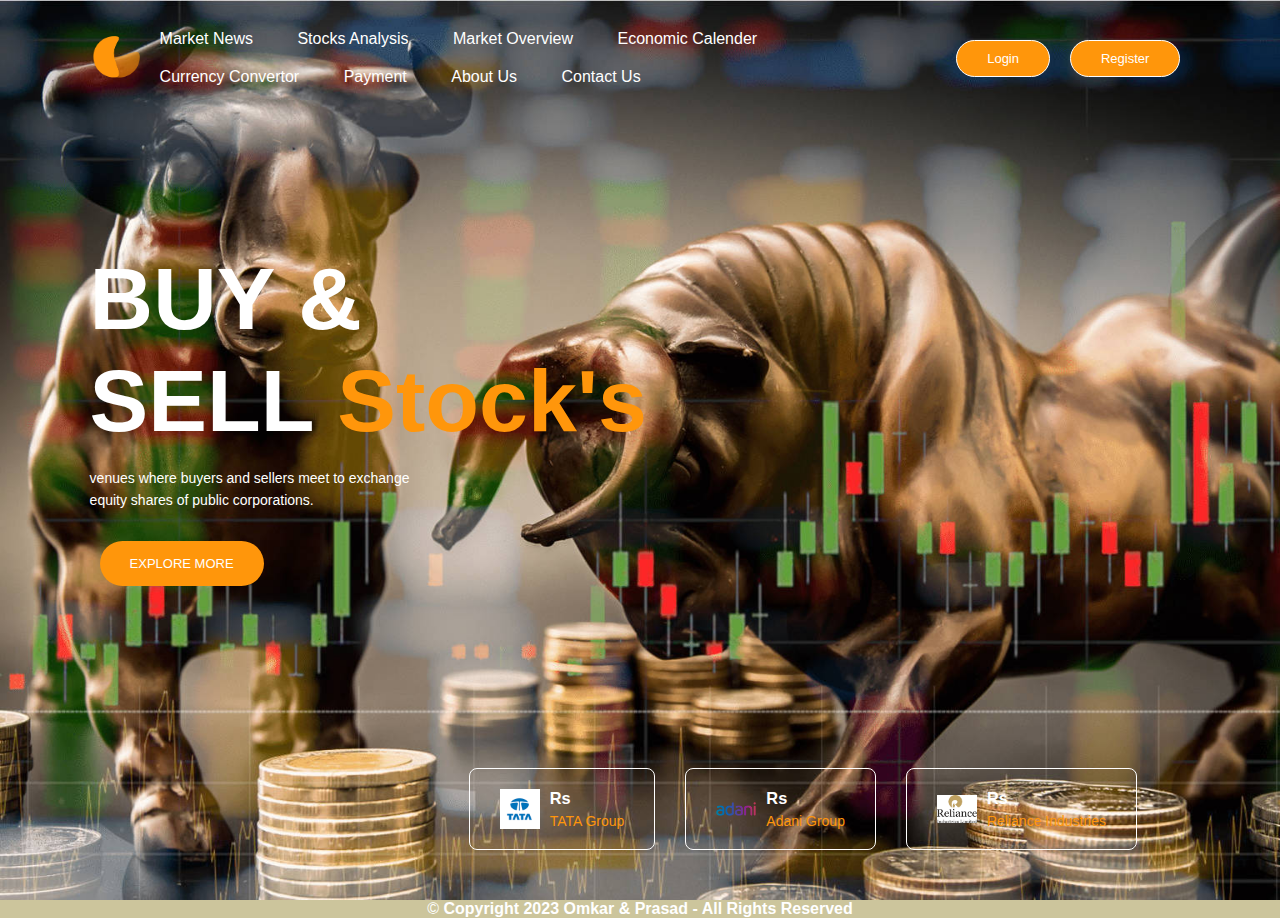
<file: stocks market/src/main/webapp/index.html>
<!DOCTYPE html>
<html>
    <link rel="stylesheet" href="style.css">
    <head id="head1" runat="server">
    <meta name="viewport" content="width=device-width, initial-scale=1.0">
    <meta name="keywords" content="bitcoin, ethereum, dogecoin">
    <meta name="author" content="Omkar, Prasad">
    <title>index</title>
    <script src="https://code.jquery.com/jquery-3.6.1.min.js" integrity="sha256-o88AwQnZB+VDvE9tvIXrMQaPlFFSUTR+nldQm1LuPXQ=" crossorigin="anonymous"></script>
    </script>
</head>
<body>
    <div class="container">
        <nav>
            <img src="images/logo.png" class="logo">
            <ul>
                <li><a href="marketNews.html" target="_self">Market News</a></li>
                <li><a href="stockAnalysis.html" target="_self">Stocks Analysis</a></li>
                <li><a href="marketOverview.html" target="_self">Market Overview</a></li>
                <li><a href="economicCalender.html" target="_self">Economic Calender</a></li>
                <li><a href="currency.html" target="_self">Currency Convertor</a></li>
                <li><a href="payment.html" target="_self">Payment</a></li>
                <li><a href="aboutus.html" target="_self">About Us</a></li>
                <li><a href="contatctus.html" target="_self">Contact Us</a></li>
            </ul>
            <!-- <a href="#" class="btn" target="_self">EN</a> -->
            <!-- <a href="snaps.html">
                <button class="btn" target="_self">Snaps</button>
            </a> -->
            <a href="login.html">
            <button class="btn" target="_self">Login</button>
            </a>
             <a href="register.html">
            <button class="btn" target="_self">Register</button>
            </a>
        </nav>
        <div class="content">
            <h1>BUY & <br>SELL <span>Stock's</span></h1>
            <p> venues where buyers and sellers meet to exchange <br> equity shares of public corporations.</p>
            <a href="explore.html" class="btn">EXPLORE MORE</a>
        </div>

        <div class="coin-list">
            <div class="coin">
                <img src="images/bitcoin.png">
                <div>
                    <h3>Rs<span id="bitcoin"></span></h3>
                    <p>TATA Group</p>
                </div>
            </div>
            <div class="coin">
                <img src="images/ethereum.png">
                <div>
                    <h3>Rs<span id="ethereum"></span></h3>
                    <p>Adani Group</p>
                </div>
            </div>
            <div class="coin">
                <img src="images/dogecoin.png">
                <div>
                    <h3>Rs<span id="dogecoin"></span></h3>
                    <p>Reliance Industries</p>
                </div>
            </div>
        </div>

    </div>

    <script src="script"></script>
    <script>
    function validate()
    {
    var username=document.getElementById("username").value;
    var password=document.getElemenById("password").value;
    if(username=="admin" && password==user)
    {
        alert("Login Succesfull");
        return false;
    }
    else
    {
        alert("Login Failed");
    }
    }
</script>
<footer>
    <p class="p-edit-copy">&#169;<b> Copyright 2023 Omkar & Prasad - All Rights Reserved</b></p>
</footer>
<script src="//code.tidio.co/77rc3w8lsqsynfwckkfsovfl7qmdhjrv.js"></script>
</body>
</html>
</file>
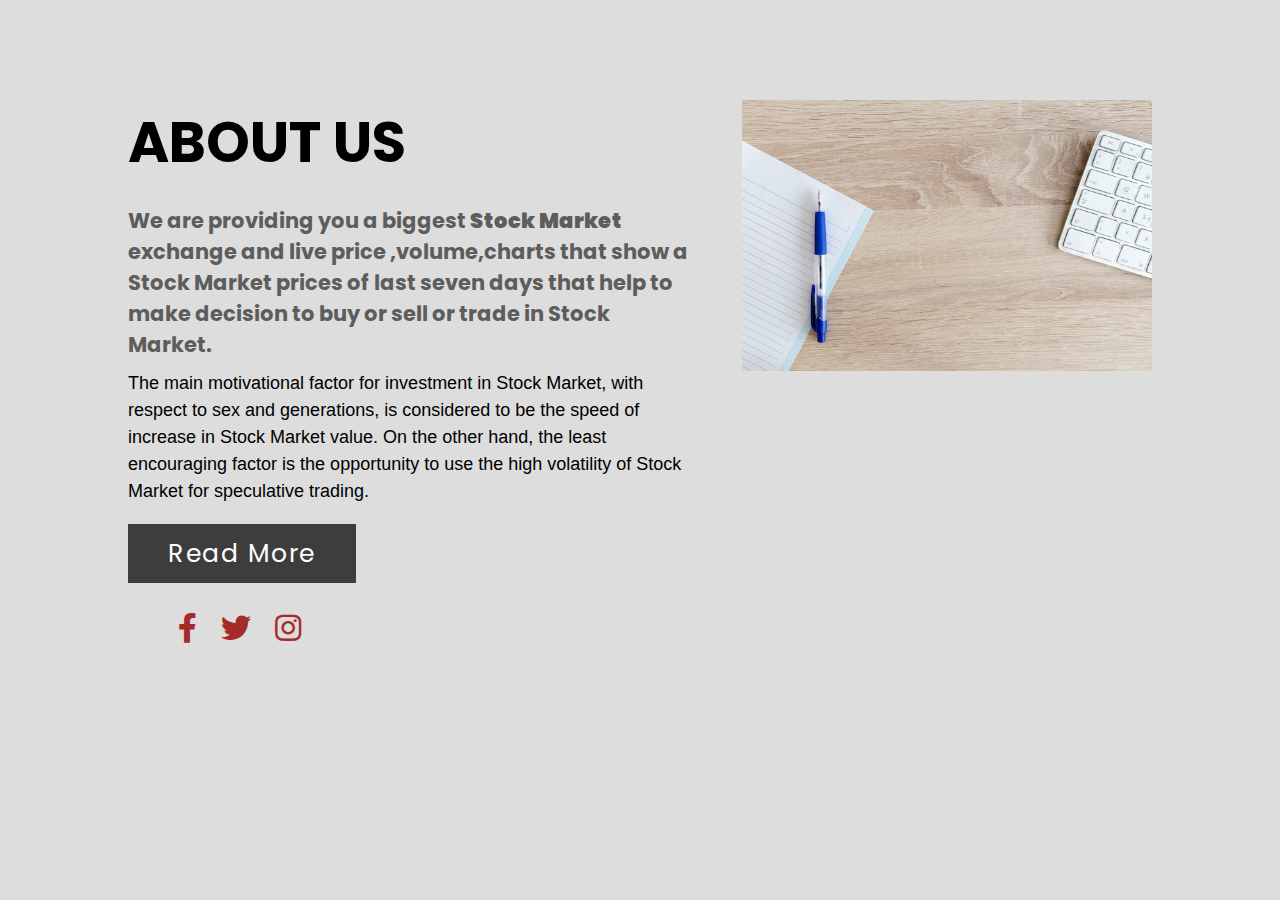
<file: stocks market/src/main/webapp/aboutus.html>
<!DOCTYPE html>
<html>
<head>
	<title>About Us Section</title>
	<meta charset="utf-8">
	<meta name="viewport" content="width=device-width, initial-scale=1.0">
	<link rel="stylesheet" href="https://pro.fontawesome.com/releases/v5.10.0/css/all.css">
	<link rel="stylesheet" type="text/css" href="aboutus.css">
</head>	
<body>
	<div class="section">
		<div class="container">
			<div class="content-section">
				<div class="title">
					<h1>About Us</h1>
				</div>
				<div class="content">
					<h3>We are providing you a biggest <b> Stock Market </b> exchange and live price ,volume,charts that show a
						Stock Market prices of last seven days that help to make decision to buy or
                    sell or trade in Stock Market.</h3>
                    <p>The main motivational factor for investment in Stock Market, with respect to sex and
                    generations, is considered to be the speed of increase in Stock Market value.
                    On the other hand, the least encouraging factor is the opportunity to use the high volatility of
                    Stock Market for speculative trading.</p>
					<div class="button">
						<a href="">Read More</a>
					</div>
				</div>
				<div class="social">
					<a href=""><i class="fab fa-facebook-f"></i></a>
					<a href=""><i class="fab fa-twitter"></i></a>
					<a href=""><i class="fab fa-instagram"></i></a>
				</div>
			</div>
			<div class="image-section">
				<img src="images/aboutus.png">
			</div>
		</div>
	</div>

	
</body>
</html>
</file>
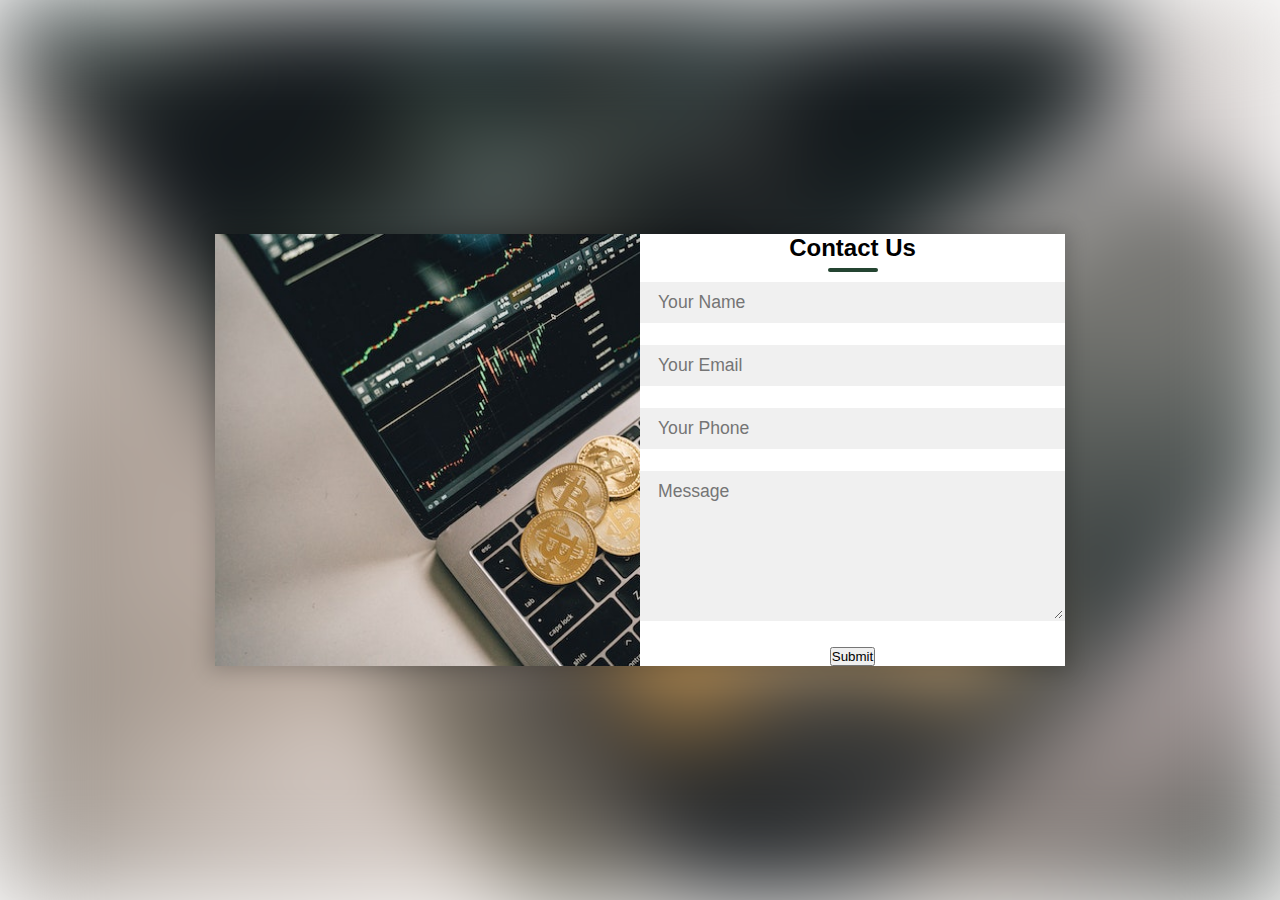
<file: stocks market/src/main/webapp/contatctus.html>
<!DOCTYPE html>
<html>
<head>
    <title>Contact Us</title>
    <meta name="viewport" content="width=device-width, initial-scale=1.0, minimum-scale=1.0,maximum-scale=1.0">
    <link rel="stylesheet" href="contactus.css">
     <script type="text/javascript">
        function validate()
        {
            var text = document.getElementById("Your_Name");
            var email = document.getElementById("Your_Email");
            var number = document.getElementById("Your_Phone");
            if(text.value=="" || email.value=="" || number.value=="")
            {
                alert("No blank value allowed");
                return false;
            }
            else{
                true;
            }
        }
        </script>
   
    
</head>
<body>
    <div class="container">
        <div class="contact-box">
            <div class="left"></div>
            <div clss="right">
                <h2>Contact Us</h2>
                <form action="contact.jsp" method="POST" >
                <form onsubmit="return validate()" action="index.html">
                <input type="text" name="your name" class="field" placeholder="Your Name">
                <input type="email" name="email" class="field" placeholder="Your Email">
                <input type="" name="number" class="field" placeholder="Your Phone">
                <textarea class="field area" placeholder="Message"></textarea>
                <button type="submit">Submit</button>
            </div>
        </div>
    </div>
</body>
</html>
</file>
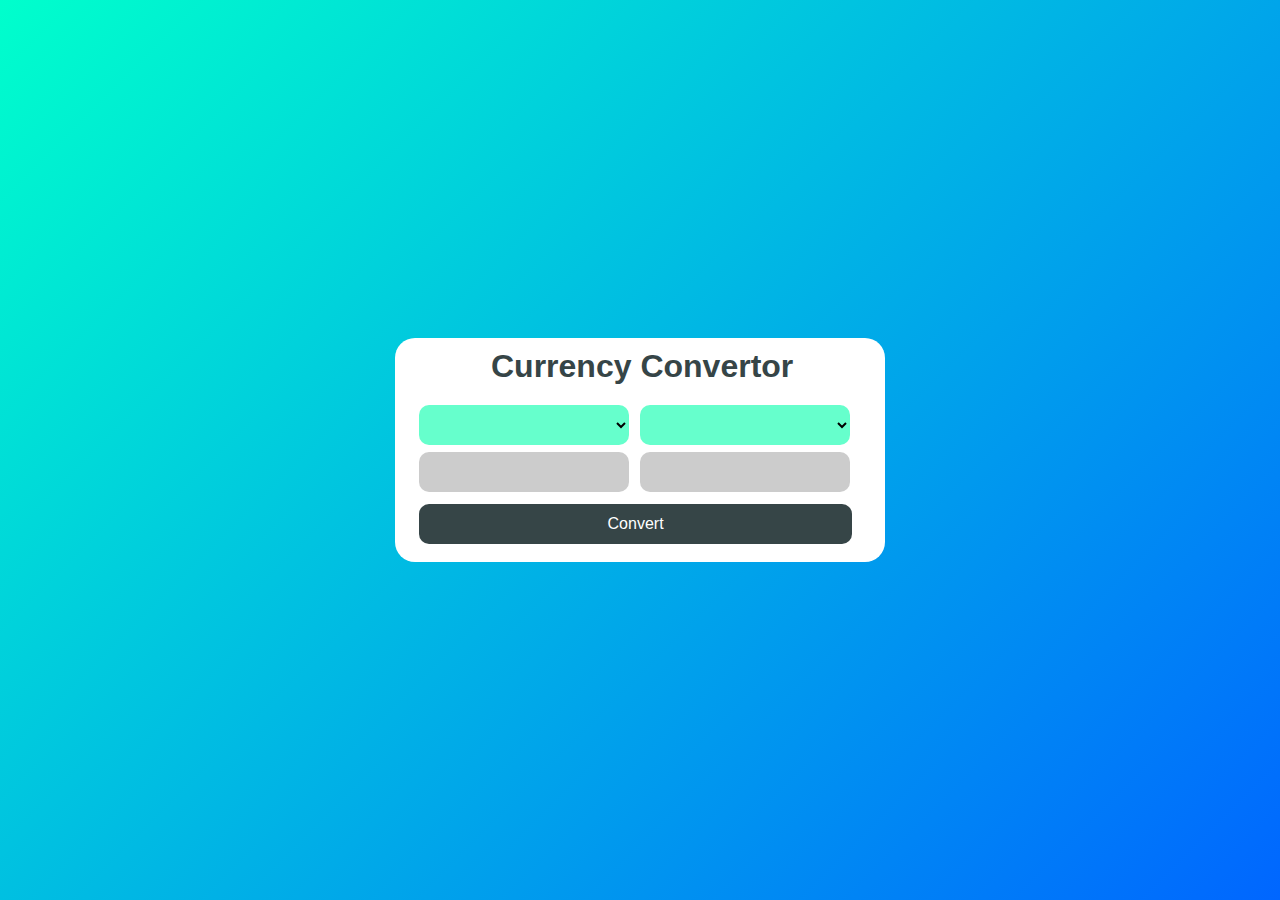
<file: stocks market/src/main/webapp/currency.html>
<!DOCTYPE html>
<html lang="en">
<head>
    <meta charset="UTF-8">
    <meta name="viewport" content="width=device-width, initial-scale=1.0">
    <title>Currency Convertor App Using Javascript</title>
    <link rel="stylesheet" href="curr.css">
</head>
<body>
    <div class="container">
        <h1>Currency Convertor</h1>
        <div class="box">
            <div class="left_box">
                <select name="currency" class="currency"></select>
                <input type="number" name="" id="num">
            </div>
            <div class="right_box">
                <select name="currency" class="currency"></select>
                <input type="text" name="" id="ans" disabled>
            </div>
        </div>
        <button class="btn" id="btn">Convert</button>
    </div>


    <script src="script.js"></script>
</body>
</html>
</file>
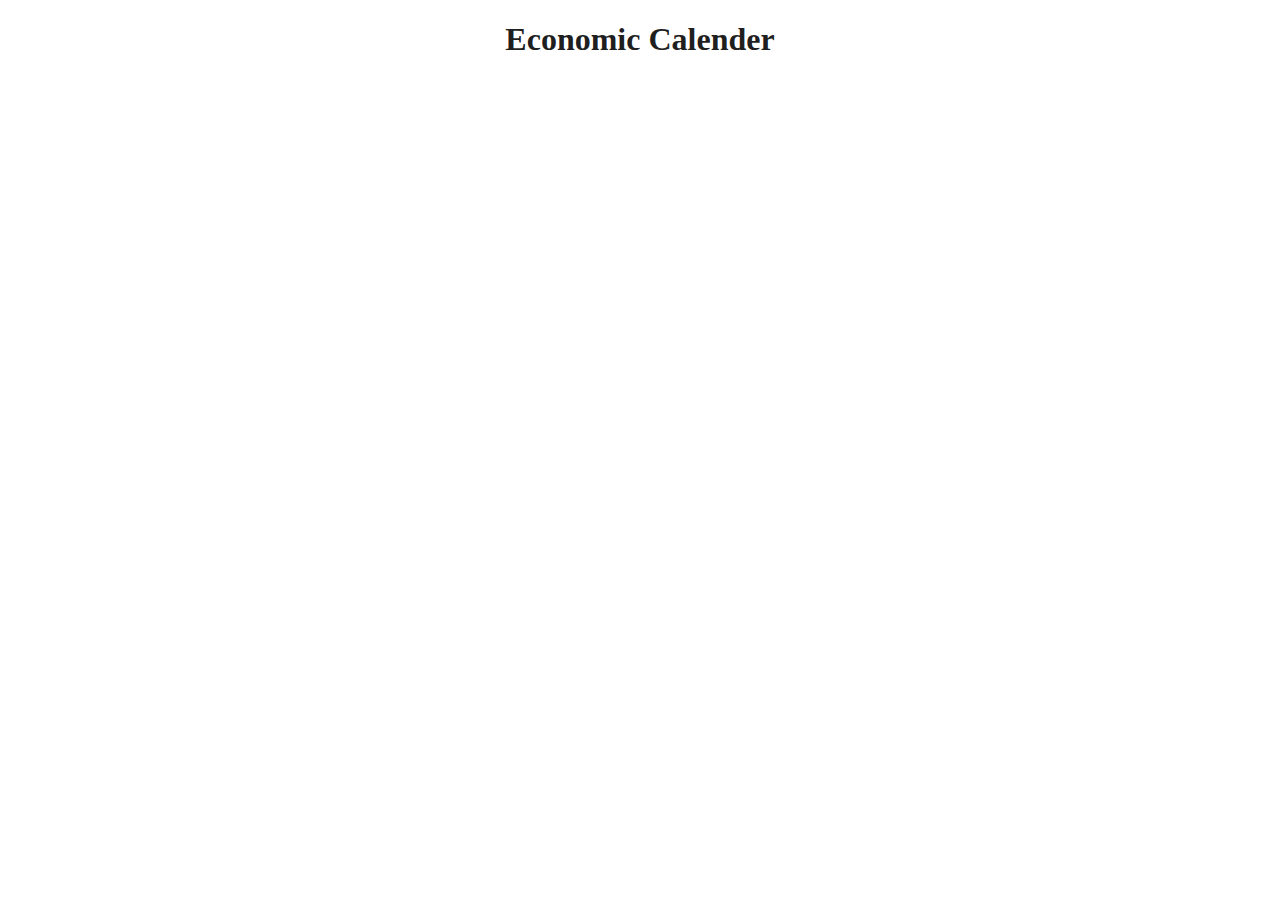
<file: stocks market/src/main/webapp/economicCalender.html>
<!DOCTYPE html>
<html lang="en">
<head>
    <meta charset="UTF-8">
    <meta http-equiv="X-UA-Compatible" content="IE=edge">
    <meta name="viewport" content="width=device-width, initial-scale=1.0">
    <title>Economic Calender</title>
    <style>
      .h1-edit4{
          color: rgba(0, 0, 0, 0.889);
          text-align: center;
          /* background-color: rgba(255, 127, 80, 0.606); */
      }
      .tradingview-widget-copyright {
    display: none !important;
}
  </style>
</head>
<body>
    <h1 class="h1-edit4">Economic Calender</h1>
    <!-- TradingView Widget BEGIN -->
<div class="tradingview-widget-container">
    <div class="tradingview-widget-container__widget"></div>
    <div class="tradingview-widget-copyright"><a href="https://in.tradingview.com/economic-calendar/" rel="noopener" target="_blank"><span class="blue-text">Economic calendar</span></a> by TradingView</div>
    <script type="text/javascript" src="https://s3.tradingview.com/external-embedding/embed-widget-events.js" async>
    {
    "colorTheme": "light",
    "isTransparent": false,
    "width": "1500",
    "height": "900",
    "locale": "in",
    "importanceFilter": "-1,0,1",
    "currencyFilter": "AON,ARS,AUD,ATS,BHD,BEF,BWP,BRL,USD,CAD,CLP,CNY,COP,CZK,DKK,EGP,EEK,ETB,EUR,FIM,FRF,DEM,GHC,GRD,HKD,HUF,ISK,INR,IDR,IRP,ILS,ITL,JPY,KES,KRW,KWD,LVR,LTL,MWK,MYR,MUR,MXN,MZM,NAD,NLG,NZD,NGN,NOK,OMR,PEN,PHP,PLZ,PTE,QAR,RON,RUR,RWF,SAR,RSD,SCR,SGD,SKK,ZAR,ESP,SEK,CHF,TWD,TZS,THB,TRL,UGX,UAK,AED,GBP,ZMK,ZWD"
  }
    </script>
  </div>
  <!-- TradingView Widget END -->
</body>
</html>
</file>
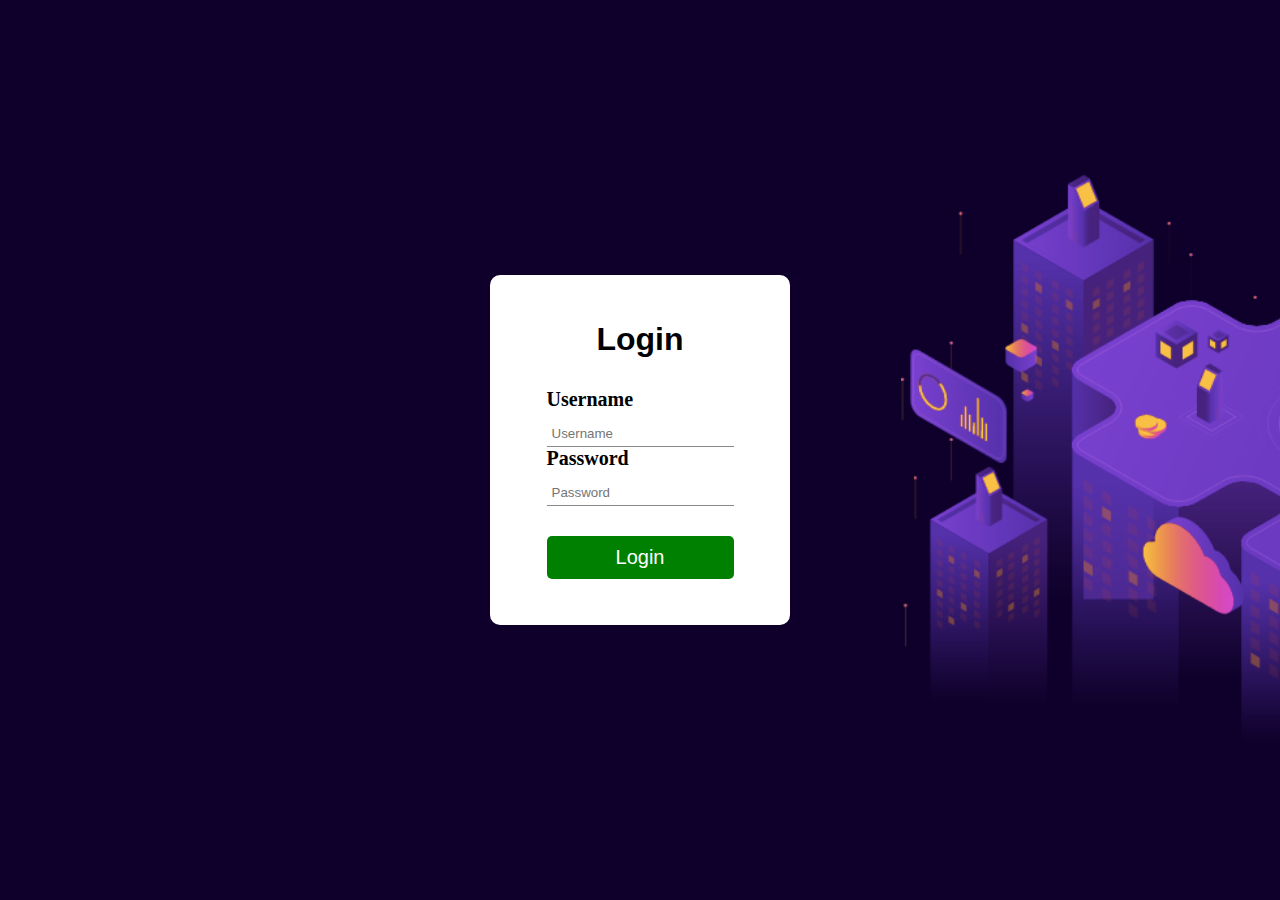
<file: stocks market/src/main/webapp/login.html>
<!DOCTYPE html>
<html lang="en">
  <head>
    <meta charset="UTF-8" />
    <meta http-equiv="X-UA-Compatible" content="IE=edge" />
    <meta name="viewport" content="width=device-width, initial-scale=1.0" />
    <link rel="stylesheet" href="assets/login.css"/>
    <title>Login</title>
  </head>
  <body>
    <div class="container">
      <h1>Login</h1>
      <form action="login.jsp" method="post"> 
        <label for="username">Username</label>
        <input type="text" name="name" class="input-field" placeholder="Username" />
        <label for="password">Password</label>
        <input type="text" name="password" class="input-field" placeholder="Password" />
        <input type="submit" class="login-btn" value="Login"/>
      </form>
    </div>
  </body>
</html>
</file>
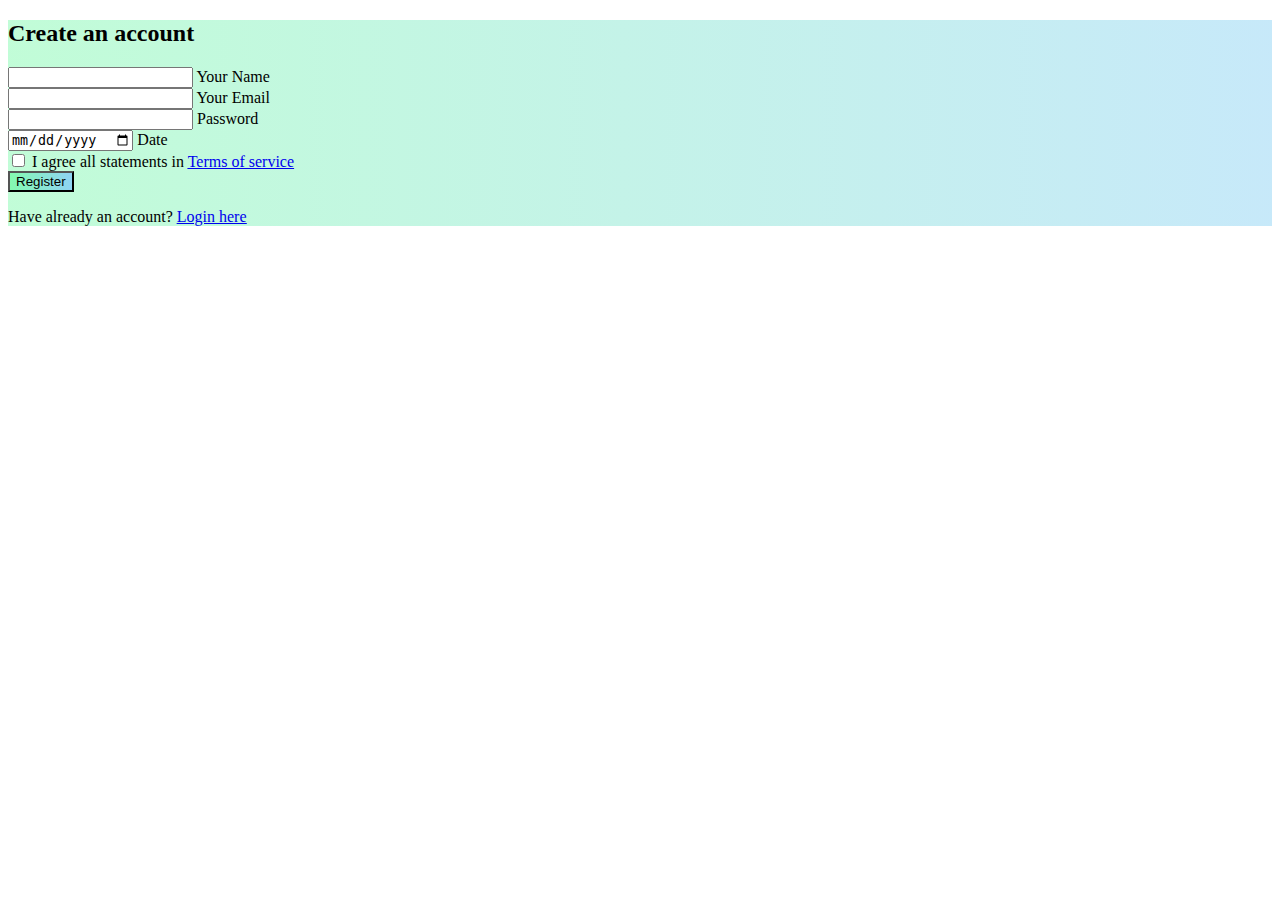
<file: stocks market/src/main/webapp/register.html>
<!DOCTYPE html>
<html lang="en">
    <link rel="stylesheet" href="registern.css">
<head>
    <meta charset="UTF-8">
    <meta http-equiv="X-UA-Compatible" content="IE=edge">
    <meta name="viewport" content="width=device-width, initial-scale=1.0">
    <title>Document</title>
</head>
<body>
    <section class="vh-100 bg-image"
  style="background-image: url('https://mdbcdn.b-cdn.net/img/Photos/new-templates/search-box/img4.webp');">
  <div class="mask d-flex align-items-center h-100 gradient-custom-3">
    <div class="container h-100">
      <div class="row d-flex justify-content-center align-items-center h-100">
        <div class="col-12 col-md-9 col-lg-7 col-xl-6">
          <div class="card" style="border-radius: 15px;">
            <div class="card-body p-5">
              <h2 class="text-uppercase text-center mb-5">Create an account</h2>

              <form action="register.jsp">

                <div class="form-outline mb-4">
                  <input type="text" name="name" id="form3Example1cg" class="form-control form-control-lg" />
                  <label class="form-label" for="form3Example1cg">Your Name</label>
                </div>

                <div class="form-outline mb-4">
                  <input type="text" name="email" id="form3Example3cg" class="form-control form-control-lg" />
                  <label class="form-label" for="form3Example3cg">Your Email</label>
                </div>

                <div class="form-outline mb-4">
                  <input type="text" name="password" id="form3Example4cg" class="form-control form-control-lg" />
                  <label class="form-label" for="form3Example4cg">Password</label>
                </div>
                <div class="form-outline mb-4">
                  <input type="date" name="date" id="form3Example4cg" class="form-control form-control-lg" />
                  <label class="form-label" for="form3Example4cg">Date</label>
                </div>

                <div class="form-check d-flex justify-content-center mb-5">
                  <input class="form-check-input me-2" type="checkbox" value="" id="form2Example3cg" />
                  <label class="form-check-label" for="form2Example3g">
                    I agree all statements in <a href="#!" class="text-body"><u>Terms of service</u></a>
                  </label>
                </div>

                <div class="d-flex justify-content-center">
                  <button type="submit"
                    class="btn btn-success btn-block btn-lg gradient-custom-4 text-body">Register</button>
                </div>

                <p class="text-center text-muted mt-5 mb-0">Have already an account? <a href="login.html"
                    class="fw-bold text-body"><u>Login here</u></a></p>

              </form>

            </div>
          </div>
        </div>
      </div>
    </div>
  </div>
</section>
</body>
</html>
</file>
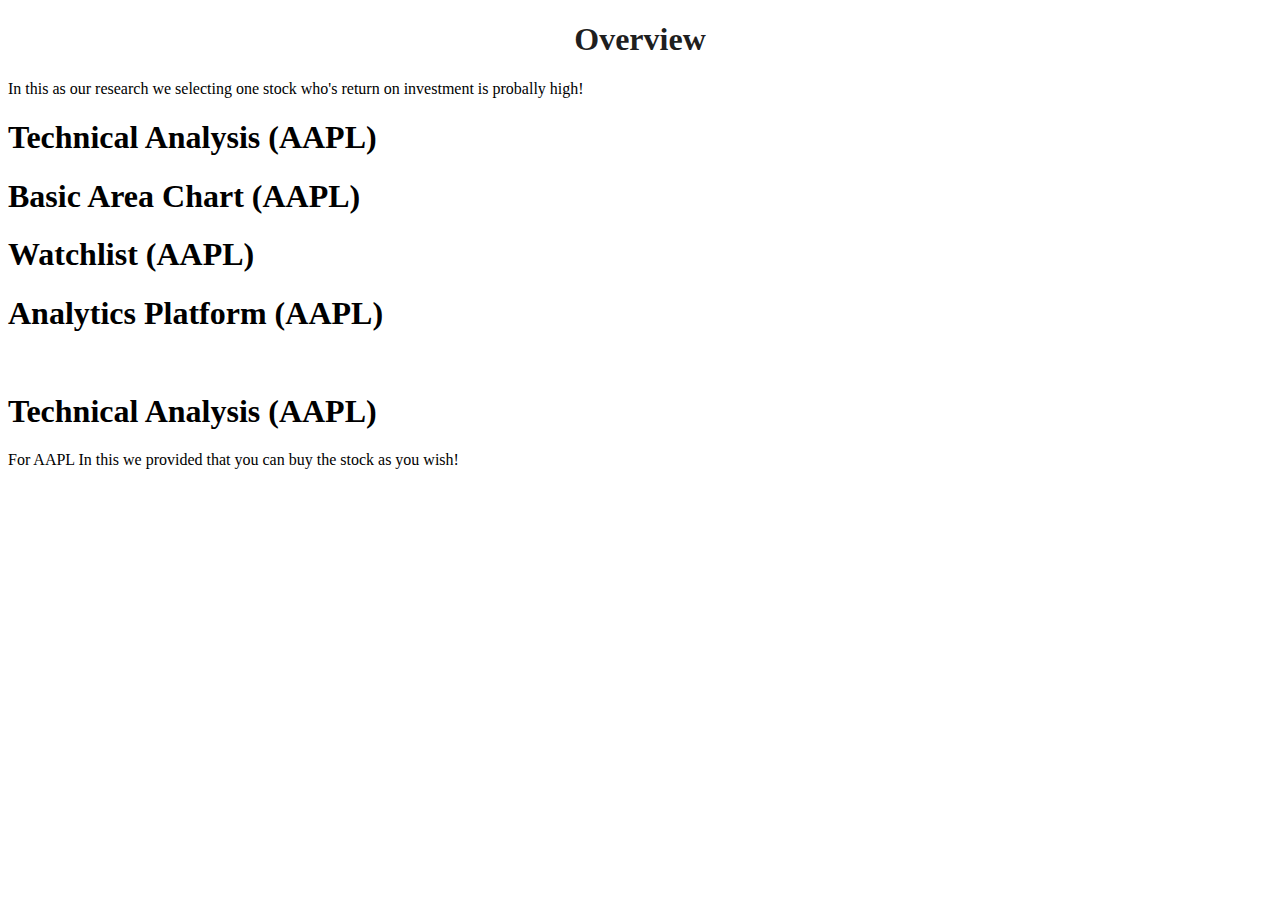
<file: stocks market/src/main/webapp/stockAnalysis.html>
<!DOCTYPE html>
<html lang="en">
<head>
    <meta charset="UTF-8">
    <meta http-equiv="X-UA-Compatible" content="IE=edge">
    <meta name="viewport" content="width=device-width, initial-scale=1.0">
    <title>Stock Analysis</title>
    <style>
        .h1-edit2{
            color: rgba(0, 0, 0, 0.889);
            text-align: center;
            /* background-color: rgba(255, 127, 80, 0.606); */
        }
        .tradingview-widget-copyright {
    display: none !important;
}
    </style>
</head>
<body>
    <h1 class="h1-edit2">Overview</h1>
    <!-- TradingView Widget BEGIN -->
<div class="tradingview-widget-container">
    <div class="tradingview-widget-container__widget"></div>
    <div class="tradingview-widget-copyright"><a href="https://in.tradingview.com/symbols/AAPL/" rel="noopener" target="_blank"><span class="blue-text">Apple</span></a> by TradingView</div>
    <script type="text/javascript" src="https://s3.tradingview.com/external-embedding/embed-widget-symbol-overview.js" async>
    {
    "symbols": [
      [
        "Apple",
        "AAPL|1D"
      ],
      [
        "Google",
        "GOOGL|1D"
      ],
      [
        "Microsoft",
        "MSFT|1D"
      ],
    ],
    "chartOnly": false,
    "width": 1300,
    "height": 700,
    "locale": "in",
    "colorTheme": "light",
    "autosize": false,
    "showVolume": false,
    "showMA": false,
    "hideDateRanges": false,
    "hideMarketStatus": false,
    "hideSymbolLogo": false,
    "scalePosition": "right",
    "scaleMode": "Normal",
    "fontFamily": "-apple-system, BlinkMacSystemFont, Trebuchet MS, Roboto, Ubuntu, sans-serif",
    "fontSize": "10",
    "noTimeScale": false,
    "valuesTracking": "1",
    "changeMode": "price-and-percent",
    "chartType": "line"
  }
    </script>
  </div>
  <!-- TradingView Widget END -->

    <!-- 2. -->
    <!-- TradingView Widget BEGIN -->
    <p  class="h1-edit">In this as our research we selecting one stock who's return on investment is probally high!</p>
    <h1 class="h1-edit">Technical Analysis (AAPL)</h1>
<div class="tradingview-widget-container">
    <div id="tradingview_1db6e"></div>
    <div class="tradingview-widget-copyright"><a href="https://in.tradingview.com/symbols/NASDAQ-AAPL/" rel="noopener" target="_blank"><span class="blue-text">AAPL stock chart</span></a> by TradingView</div>
    <script type="text/javascript" src="https://s3.tradingview.com/tv.js"></script>
    <script type="text/javascript">
    new TradingView.widget(
    {
    "width": 1000,
    "height": 500,
    "symbol": "NASDAQ:AAPL",
    "interval": "D",
    "timezone": "Etc/UTC",
    "theme": "light",
    "style": "1",
    "locale": "in",
    "toolbar_bg": "#f1f3f6",
    "enable_publishing": true,
    "withdateranges": true,
    "hide_side_toolbar": false,
    "allow_symbol_change": true,
    "details": true,
    "hotlist": true,
    "calendar": true,
    "show_popup_button": true,
    "popup_width": "1000",
    "popup_height": "500",
    "container_id": "tradingview_1db6e"
  }
    );
    </script>
  </div>
  <!-- TradingView Widget END -->

  <!-- 2 -->
  <!-- TradingView Widget BEGIN -->
  <h1 class="h1-edit">Basic Area Chart (AAPL)</h1>
<div class="tradingview-widget-container">
    <div id="basic-area-chart-demo"></div>
    <div class="tradingview-widget-copyright"><a href="https://in.tradingview.com/symbols/AAPL/" rel="noopener" target="_blank"><span class="blue-text">AAPL stock chart</span></a> by TradingView</div>
    <script type="text/javascript" src="https://s3.tradingview.com/tv.js"></script>
    <script type="text/javascript">
    new TradingView.widget(
    {
    "container_id": "basic-area-chart-demo",
    "width": "1000",
    "height": "500",
    "autosize": true,
    "symbol": "AAPL",
    "interval": "D",
    "timezone": "exchange",
    "theme": "light",
    "style": "3",
    "toolbar_bg": "#f1f3f6",
    "hide_top_toolbar": true,
    "save_image": false,
    "locale": "in"
  }
    );
    </script>
  </div>
  <!-- TradingView Widget END -->

  <!-- 3. -->
  <!-- TradingView Widget BEGIN -->
  <h1 class="h1-edit">Watchlist (AAPL)</h1>
<div class="tradingview-widget-container">
    <div id="watchlist-chart-demo"></div>
    <div class="tradingview-widget-copyright"><a href="https://in.tradingview.com/symbols/NASDAQ-AAPL/" rel="noopener" target="_blank"><span class="blue-text">AAPL stock chart</span></a> by TradingView</div>
    <script type="text/javascript" src="https://s3.tradingview.com/tv.js"></script>
    <script type="text/javascript">
    new TradingView.widget(
    {
    "container_id": "watchlist-chart-demo",
    "width": "1300",
    "height": "700",
    "autosize": true,
    "symbol": "NASDAQ:AAPL",
    "interval": "D",
    "timezone": "exchange",
    "theme": "light",
    "style": "1",
    "toolbar_bg": "#f1f3f6",
    "withdateranges": true,
    "allow_symbol_change": true,
    "save_image": false,
    "watchlist": [
      "AAPL",
      "IBM",
      "TSLA",
      "AMD",
      "MSFT",
      "GOOG"
    ],
    "locale": "in"
  }
    );
    </script>
  </div>
  <!-- TradingView Widget END -->

  <!-- 4. -->
  <!-- TradingView Widget BEGIN -->
  <h1 class="h1-edit">Analytics Platform (AAPL)</h1>
<div class="tradingview-widget-container">
    <div id="analytics-platform-chart-demo"></div>
    <div class="tradingview-widget-copyright"><a href="https://in.tradingview.com/symbols/NASDAQ-AAPL/" rel="noopener" target="_blank"><span class="blue-text">AAPL stock chart</span></a> by TradingView</div>
    <script type="text/javascript" src="https://s3.tradingview.com/tv.js"></script>
    <script type="text/javascript">
    new TradingView.widget(
    {
    "container_id": "analytics-platform-chart-demo",
    "width": "1000%",
    "height": "500%",
    "autosize": true,
    "symbol": "NASDAQ:AAPL",
    "interval": "D",
    "timezone": "exchange",
    "theme": "light",
    "style": "0",
    "toolbar_bg": "#f1f3f6",
    "withdateranges": true,
    "allow_symbol_change": true,
    "save_image": false,
    "details": true,
    "hotlist": true,
    "calendar": true,
    "locale": "in"
  }
    );
    </script>
  </div>
  <!-- TradingView Widget END -->
<br>
  <!-- 5. -->
  <!-- TradingView Widget BEGIN -->
  <h1 class="h1-edit">Technical Analysis (AAPL)</h1>
  <p class="h1-edit">For AAPL In this we provided that you can buy the stock as you wish!</p>
<div class="tradingview-widget-container">
    <div class="tradingview-widget-container__widget"></div>
    <div class="tradingview-widget-copyright"><a href="https://in.tradingview.com/symbols/NASDAQ-AAPL/technicals/" rel="noopener" target="_blank"><span class="blue-text">AAPL stock analysis</span></a> by TradingView</div>
    <script type="text/javascript" src="https://s3.tradingview.com/external-embedding/embed-widget-technical-analysis.js" async>
    {
    "interval": "1m",
    "width": "1600",
    "isTransparent": false,
    "height": "700",
    "symbol": "NASDAQ:AAPL",
    "showIntervalTabs": true,
    "locale": "in",
    "colorTheme": "light"
  }
    </script>
  </div>
  <!-- TradingView Widget END -->
</body>
</html>
</file>
<file: stocks market/src/main/webapp/style.css>
*{
    margin: 0;
    padding: 0;
    box-sizing: border-box;
    font-family: 'poppins', sans-serif;
}

.container{
    width: 100%;
    height: 100vh;
    background-image: url(images/background3.png);
    background-position: center;
    background-size: cover;
    padding: 0 7%;
    color: #fff;
}
nav{
    width: 100%;
    padding: 20px 0;
    display: flex;
    align-items: center;
}
.logo{
    width: 50px;
    cursor: pointer;
}
nav ul{
    flex: 1;
}
nav ul li{
    display: inline-block;
    margin: 10px 20px;
}
nav ul li a{
    color: #fff;
    text-decoration: none;
}
nav .btn{
    color: #fff;
    text-decoration: none;
    border: 1px solid #fff;
    padding: 10px 30px;
    border-radius: 20px;
}
.content{
    margin-top: 12%;
}
.content h1{
    font-size: 88px;
    margin-bottom: 15px;
}
.content h1 span{
    color: #ff960b;
}
.content p{
    line-height: 22px;
    font-size: 14px;
}
.content .btn{
    display: inline-block;
    margin-top: 30px;
    background: #ff960b;
    color: #fff;
    text-decoration: none;
    padding: 15px 30px;
    border-radius: 30px;
}
.coin-list{
    position: absolute;
    right: 10%;
    bottom: 50px;
    display: flex;
    align-items: center;
}
.coin{
    display: flex;
    align-items: center;
    font-size: 14px;
    margin: 0 15px;
    color: #ff960b;
    border: 1px solid #fff;
    padding: 20px 30px;
    border-radius: 8px;
}
.coin img{
    width: 40px;
    margin-right: 10px;
}
.coin h3{
    color: #fff;
    margin-bottom: 5px;
}
.btn{
    background-color:#ff960b;
    padding: 10px 30px;
    margin: 10px;
    border: none;
    cursor: pointer;
    font-size: 13px;
    border-radius: 4px;
}

.p-edit-copy{
    background-color: rgba(156, 142, 63, 0.515);
    color: #fff;
    text-align: center;
}
</file>
<file: stocks market/src/main/webapp/aboutus.css>
@import url('https://fonts.googleapis.com/css2?family=Poppins:wght@200;300;400&display=swap');
*{
	margin:0px;
	padding:0px;
	box-sizing: border-box;
	font-family: 'Poppins', sans-serif;
}
.section{
	width: 100%;
	min-height: 100vh;
	background-color: #ddd;
}
.container{
	width: 80%;
	display: block;
	margin:auto;
	padding-top: 100px;
}
.content-section{
	float: left;
	width: 55%;
}
.image-section{
	float: right;
	width: 40%;
}
.image-section img{
	width: 100%;
	height: auto;
}
.content-section .title{
	text-transform: uppercase;
	font-size: 28px;
}
.content-section .content h3{
	margin-top: 20px;
	color:#5d5d5d;
	font-size: 21px;
}
.content-section .content p{
	margin-top: 10px;
	font-family: sans-serif;
	font-size: 18px;
	line-height: 1.5;
}
.content-section .content .button{
	margin-top: 30px;
}
.content-section .content .button a{
	background-color: #3d3d3d;
	padding:12px 40px;
	text-decoration: none;
	color:#fff;
	font-size: 25px;
	letter-spacing: 1.5px;
}
.content-section .content .button a:hover{
	background-color: #a52a2a;
	color:#fff;
}
.content-section .social{
	margin: 40px 40px;
}
.content-section .social i{
	color:#a52a2a;
	font-size: 30px;
	padding:0px 10px;
}
.content-section .social i:hover{
	color:#3d3d3d;
}
@media screen and (max-width: 768px){
	.container{
	width: 80%;
	display: block;
	margin:auto;
	padding-top:50px;
}
.content-section{
	float:none;
	width:100%;
	display: block;
	margin:auto;
}
.image-section{
	float:none;
	width:100%;
	
}
.image-section img{
	width: 100%;
	height: auto;
	display: block;
	margin:auto;
}
.content-section .title{
	text-align: center;
	font-size: 19px;
}
.content-section .content .button{
	text-align: center;
}
.content-section .content .button a{
	padding:9px 30px;
}
.content-section .social{
	text-align: center;
}

}
</file>
<file: stocks market/src/main/webapp/contactus.css>
*{
    padding: 0;
    margin: 0;
    box-sizing: border-box;
    font-family: 'Quicksand', sans-serif;
}

body{
    width: 100%;
    height: 100vh;
}
.container{
    position: relative;
    display: flex;
    justify-content: center;
    align-items: center;
    width: 100%;
    height: 100%;
    padding: 20px 100px;
}
.container:after{
    content: '';
    position: absolute;
    left: 0;
    right: 0;
    top: 0;
    width: 100%;
    height: 100%;
    background: url(images/contact.png) no-repeat center;
    background-size: cover;
    z-index: -1;
    filter: blur(50px);
}
.contact-box{
    max-width: 850px;
    display: grid;
    grid-template-columns: repeat(2, 1fr);
    justify-content: centere;
    align-items: center;
    text-align: center;
    background-color: #fff;
    box-shadow: 0px 0px 19px 5px rgba(0, 0, 0, 0.19);
}
.left{
    height: 100%;
    background: url(images/contact.png);
    background-size: cover;
}
.right{
    padding: 25px 40px;
}
h2{
    position: relative;
    padding-bottom: 10px;
    margin-bottom: 10px;
}
h2:after{
    content: '';
    position: absolute;
    left: 50%;
    bottom: 0;
    transform: translateX(-50%);
    height: 4px;
    width: 50px;
    border-radius: 2px;
    background-color: #244431;
}
.field{
    width: 100%;
    padding: 0.5rem 1rem;
    outline: none;
    border: 2px solid rgba(0, 0, 0, 0);
    background-color: rgba(230, 230, 230, 0.6);
    font-size: 1.1rem;
    margin-bottom: 22px;
    transition: .3s;
}
.field:hover{
    background-color: rgba(0, 0, 0, 0.1);
}
.field:focus{
    background-color: #fff;
    border: 2px solid rgba(30, 85, 250, 0.47);
}
.area{
    min-height: 150px;
}
.btn{
    width: 100%;
    padding: 0.5rem 1rem;
    font-size: 1.1rem;
    background-color: #244431;
    cursor: pointer;
    outline: none;
    border: none;
    color: #fff;
    transition: .3s;
}
.btn:hover{
    background-color: #244431;
}

@media screen and (max-width:880px){
    .contact-box{
        grid-template-columns: 1fr;
    }
    .left{
        height: 200px;
    }
}
</file>
<file: stocks market/src/main/webapp/curr.css>
*{
    margin: 0;
    padding: 0;
    box-sizing: border-box;
  }
  
  body{
    background: linear-gradient(315deg, #0066FF, #00FFCC);
    height: 100vh;
    display: flex;
    align-items: center;
    justify-content: center;
  }
  
  .container{
    background-color: white;
    padding: 10px 24px;
    border-radius: 20px;
    width: 490px;
  }
  
  h1{
    color: #364547;
    margin-left: 72px;
    margin-bottom: 0.5em;
    font-family: sans-serif;
  }
  
  
  .container .box{
    width: 100%;
    display: flex;
  }
  
  .box div{
    width: 100%;
  }
  
  select{
    width: 95%;
    height: 40px;
    font-size: 1.2em;
    cursor: pointer;
    background: #66ffcc;
    outline: none;
    color: black;
    margin: 0.2em 0;
    padding: 0 1em;
    border-radius: 10px;
    border: none;
  }
  
  
  input{
    width: 95%;
    height: 40px;
    font-size: 1em;
    margin: 0.2em 0;
    border-radius: 10px;
    border: none;
    background: #cccccc;
    outline: none;
    padding: 0 1em;
  }
  
  
  .btn{
    width: 98%;
    height: 40px;
    background: #364547;
    color: white;
    border-radius: 10px;
    border: none;
    cursor: pointer;
    font-size: 1em;
    margin: 0.5em 0;
  }
</file>
<file: stocks market/src/main/webapp/assets/login.css>
*{
    margin: 0;
    padding: 0;
    box-sizing: border-box;
}

body{
    /* background:royalblue; */
    background-image: url("./background.png");
    background-repeat:no-repeat;
    display: grid;
    place-items: center;
    height: 100vh;
}

.container{
    display: flex;
    flex-direction: column;
    align-items: center;
    justify-content: center;
    height: 350px;
    width: 300px;
    background-color: #fff;
    border-radius: 10px;
    padding: 20px;
}

h1{
    font-family: Arial, Helvetica, sans-serif;
    padding-bottom: 30px;
}

p{
    text-align: center;
}

form{
    display: flex;
    flex-direction: column;
}

label{
    font-size: 20px;
    font-weight: bold;
}

input{
    padding: 5px;
    border: none;
    border-bottom: 1px solid rgb(137, 137, 137);
    margin-top: 10px;
    outline: none;
}

.login-btn{
    border: none;
    background-color: green;
    color: #fff;
    font-size: 20px;
    padding: 10px;
    cursor: pointer;
    border-radius: 5px;
    margin-top: 30px;
}

.logout-btn{
    border: none;
    background-color: green;
    color: #fff;
    height: 50px;
    width: 100px;
    font-size: 20px;
    border-radius: 5px;
    margin-top: 30px;
    cursor: pointer;
}
</file>
<file: stocks market/src/main/webapp/registern.css>
.gradient-custom-3 {
    /* fallback for old browsers */
    background: #84fab0;
    
    /* Chrome 10-25, Safari 5.1-6 */
    background: -webkit-linear-gradient(to right, rgba(132, 250, 176, 0.5), rgba(143, 211, 244, 0.5));
    
    /* W3C, IE 10+/ Edge, Firefox 16+, Chrome 26+, Opera 12+, Safari 7+ */
    background: linear-gradient(to right, rgba(132, 250, 176, 0.5), rgba(143, 211, 244, 0.5))
    }
    .gradient-custom-4 {
    /* fallback for old browsers */
    background: #84fab0;
    
    /* Chrome 10-25, Safari 5.1-6 */
    background: -webkit-linear-gradient(to right, rgba(132, 250, 176, 1), rgba(143, 211, 244, 1));
    
    /* W3C, IE 10+/ Edge, Firefox 16+, Chrome 26+, Opera 12+, Safari 7+ */
    background: linear-gradient(to right, rgba(132, 250, 176, 1), rgba(143, 211, 244, 1))
    }
</file>
